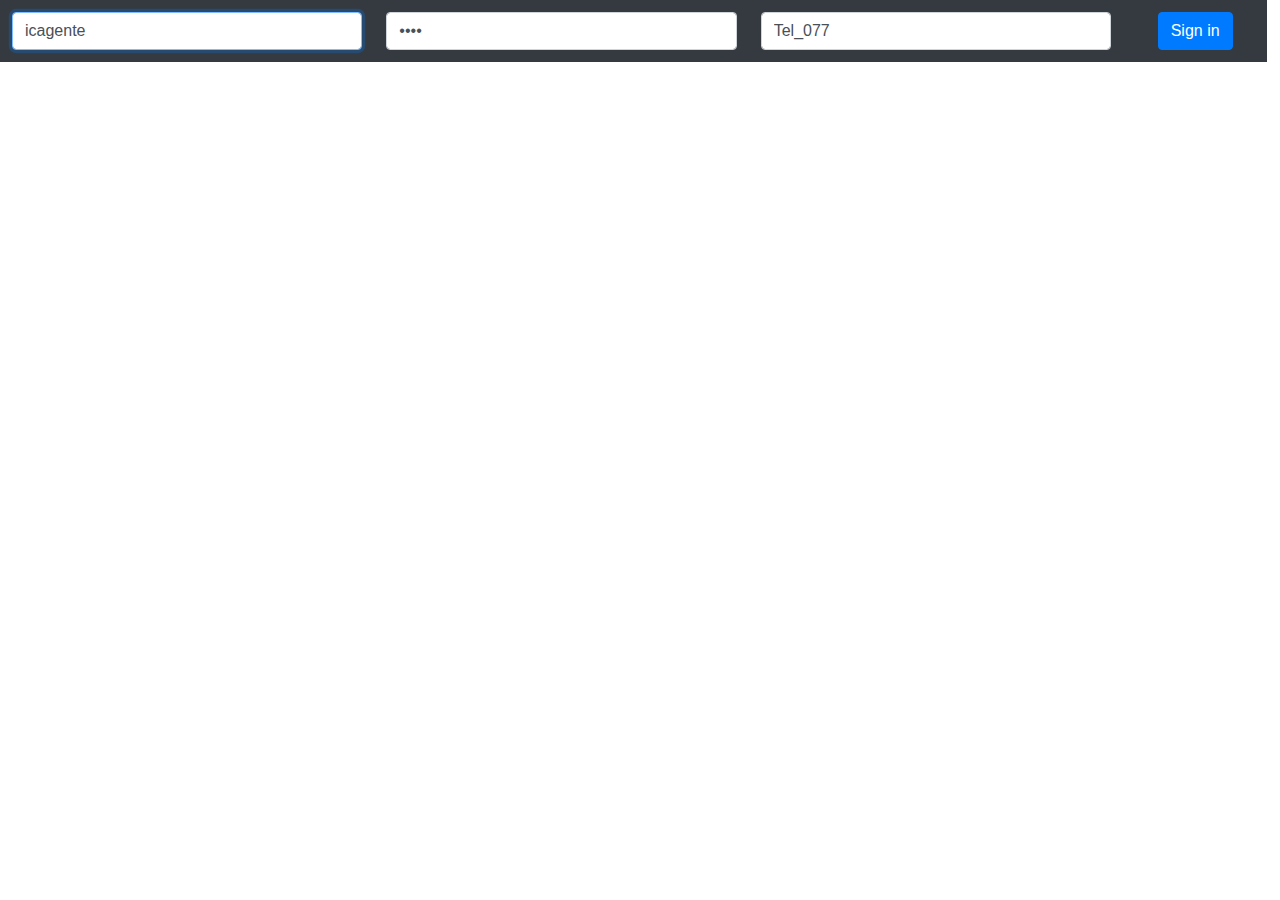
<file: index.html>
﻿<!--
    Desarrollado por: Sixbell 
    Autor: Carlos Alexis Brito Garduño
    Versión 1.0.0
-->
<!DOCTYPE html>
<html>

    <head>
        <meta http-equiv="X-UA-Compatible" content="IE=edge,chrome=1">
        <meta charset="utf-8">
        <meta name="viewport" content="width=device-width, initial-scale=1, shrink-to-fit=no">
        <title>
            Dialer ICWS App 1.0.0
        </title>
        <link rel="stylesheet" href="css/custom.css"/>
        <link rel="stylesheet" href="css/bootstrap/bootstrap.min.css"/>
        <link rel="shortcut icon" href="">
    </head>

    <body>
       <!-- CONTENEDOR PADRE -->
       <div style="width: 99%; height:6.5%;">
            <!-- FORMULARIO PARA INICAR SESION -->
            <div data-page="login-page">
                <nav class=" bg-dark" style="text-align: center;">
                    <table class="table table-borderless">
                        <tr>
                            <td>
                                <input value="icagente" type="text" id="login-user" class="form-control" onkeypress="user.enter(event)"  placeholder="User Name"  autofocus/>
                            </td>
                            <td>
                                <input value="1234" type="password" id="login-password" class="form-control" onkeypress="user.enter(event)" placeholder="Password" />
                            </td>
                            <td>
                                <input  value="Tel_077" type="text" id="login-station" class="form-control" placeholder="station" onkeypress="user.enter(event)"/>
                            </td>
                            
                            <td>
                               <button title="Versión 8.0.0" id="version1" class="btn btn-primary " type="submit" id="login-submit" onclick="user.initialLogin()">Sign in</button>
                            </td>
                        </tr>
                    </table>
                </nav>
            </div>

            <!-- SECCION PARA SELECCIONAR CAMPAÑA -->
            <div data-page="campania">
                <nav class="bg-dark">
                    <table class="table table-borderless">
                        <tr>
                            <td>
                                <select id="main-page-available-campaigns" class="custom-select">
                                    <option value="0">Seleccione una campaña</option>
                                </select>
                            </td>
                            <td>
                                <button class="btn btn-primary" id="login-submit" onclick="user.obtenerCamSelect()">Seleccionar</button>
                            </td>
                            <td rowspan="2" valign="middle" align="right" >
                               <bottom title="Versión 8.0.0" id="version2" class="btn btn-danger" onclick="user.icLogout()"><strong>Log Out</strong></bottom>
                            </td>
                        </tr>
                    </table>
                </nav>
                <div id="cam-disponibles" style="display: none"></div>
            </div>
            
            <!-- SECCION PARA LAS FUNCIONES DE TAKE CALL Y HANG UP -->
            <div data-page="main-page">
                <nav class=" bg-dark">
                    <table class="table table-borderless">
                        <tr>
                            <td style="width: 250px;" align="left">
                                <button class="btn btn-success" id="placePreviewCall" onclick="user.changeStatus('Available');"> Take Call</button>
                                &nbsp; <label style="color: #FFF;">|</label> &nbsp;
                                <button class="btn btn-success" id="disposition-buttons" onclick="user.sendDisposition()" disabled>Hang Up</button>
                                <!--button class="btn btn-info" id="main-page-break-button" onclick="user.requestBreak()">HangUp</button-->
                            </td>
                            <td valign="middle" style="font-size: 10pt;">
                                <label style="color: #FFF;">
                                    <strong>Status:</strong> &nbsp;
                                    <span id="statusDropdownMenuLink"></span>
                                    <span id="telV" style="display: none;">
                                        <strong>Teléfono:</strong> &nbsp;
                                    </span>
                                    <span id="tel"></span>
                                </label>
                            </td>
                            <td style="width: 20px" valign="middle" align="right" >
                               <bottom title="Versión 8.0.0" id="version4" class="btn btn-danger" onclick="user.icLogout()"><strong>Log Out</strong></bottom>
                            </td>
                        </tr>
                    </table>
                </nav>
                
                <!-- ********************* INFORMACIÓN DEL ESTADO DEL AGENTE E INFORMACION DE LA LLAMADA  ******************************* -->
                <div class="container-fluid h-100 justify-content-center m-0 p-0" >
                    <center>
                        <div class="row h-100 justify-content-center m-0 p-0">
                            <center>                
                                <div class="mb-5 justify-content-center m-0 p-0">
                                        <div id="dataPop" style="display: none">
                                            <a href="#" data-toggle="collapse" data-target="#dataPopInfo">Data Pop Info</a>
                                            <div id="dataPopInfo" class="collapse show"></div>
                                            <a href="#" data-toggle="collapse" data-target="#dataPopAttributes">Attributes</a>
                                            <div id="dataPopAttributes" class="collapse"></div>
                                            <label id="bandera">0</label>
                                        </div>
                                </div>
                            </center>
                        </div>
                    </center>
                </div>
            </div>

            <!-- SECCION DE MODAL AL CARGAR UNA NUEVA VISTA -->
            <div class="modal fade" id="loading-modal" tabindex="-1" role="dialog" style="display: none;">
                <div class="modal-dialog modal-lg" role="document">
                    <div class="modal-content">
                        <div class="modal-body">
                            <p class="text-center align-middle m-0">Please Wait...</p>
                        </div>
                    </div>
                </div>
            </div>

            <!-- SECCION DE MODAL DE MENSAJE DE ERROR O ATENCION PARA EL AGENTE -->
            <div class="modal fade" id="error-modal" tabindex="-1" role="dialog">
                <div class="modal-dialog modal-lg" role="document">
                    <div class="modal-content">
                        <div class="modal-header">
                            <h5 class="modal-title">Attention!</h5>
                            <button type="button" class="close" data-dismiss="modal" aria-label="Close">
                                <span aria-hidden="true">&times;</span>
                            </button>
                        </div>
                        <div class="modal-body">
                            <p class="text-center align-middle m-0" id="error-modal-message"></p>
                        </div>
                        <div class="modal-footer">
                            <button type="button" data-dismiss="modal" class="btn btn-primary">OK</button>
                        </div>
                    </div>
                </div>
            </div>

             <div style="background: #CEE3F6; width: 100%; height: 100%; display: none;" id="atributo"></div>
       </div>

        <!-- Load jquery and popper as both are dependiencies of bootstrap -->
        <script src="css/bootstrap/jquery-3.3.1.min.js"></script>
        <script src="css/bootstrap/popper.min.js"></script>
        <script src="css/bootstrap/bootstrap.js"></script>
        <script src="js/config.js"></script>
        <script src="js/events.js"></script>
        <script src="js/display.js"></script>
        <script src="js/user.js"></script>
        <script src="js/session.js"></script>
        <script src="js/subscriptions.js"></script>
        
        <script src="js/main.js"></script>

        <!-- DISPLAY DE LA PAGINA DE INICIO -->
        <script>display.page('login-page');</script>

    </body>

</html>
</file>
<file: css/custom.css>
.login-form {
    width: 100%;
    max-width: 300px;
    margin: 0 auto;
}

.login-form input[id="login-user"] {
    margin-bottom: -1px;
    border-bottom-right-radius:0;
    border-bottom-left-radius:0;
    width: 80px;
}

.login-form input[id="login-password"] {
    margin-top: -1px;
    border-top-right-radius:0;
    border-top-left-radius:0;
    width: 80px;
}

.sidebar-container {
    box-shadow: inset -1px 0 0 rgba(0, 0, 0, .1);
}

.sidebar-block-button {
    max-width: 300px;
}

.navbar {
    z-index: 1000 !important;
    box-shadow: 0px 1px 0 rgba(0, 0, 0, .1);
    background-color: rgba(255, 255, 255, .1);
}

.nav-link:hover {
    cursor: pointer;
}

.dropdown-toggle::after {
    display: inline-block;
    width: 0;
    height: 0;
    margin-left: .3em;
    vertical-align: middle;
    content: "";
    border-top: .3em solid;
    border-right: .3em solid transparent;
    border-left: .3em solid transparent;
    float: right;
    margin-top: 8px;
}

.dropdown-menu {
    width: 100%;
}

.modal.show {
    display: flex !important;
}
.modal .modal-dialog {
    margin: auto;
}
#iniSesion{
    width: 50%; 
}

.reloj{
    float: left;
    font-size: 14pt;
    font-family: Arial,sans-serif;
    color: #fff;
}

html,body {
  height: 100%;
}

footer {
    position: absolute;
    bottom: 0;
    width: 100%;
}
</file>
